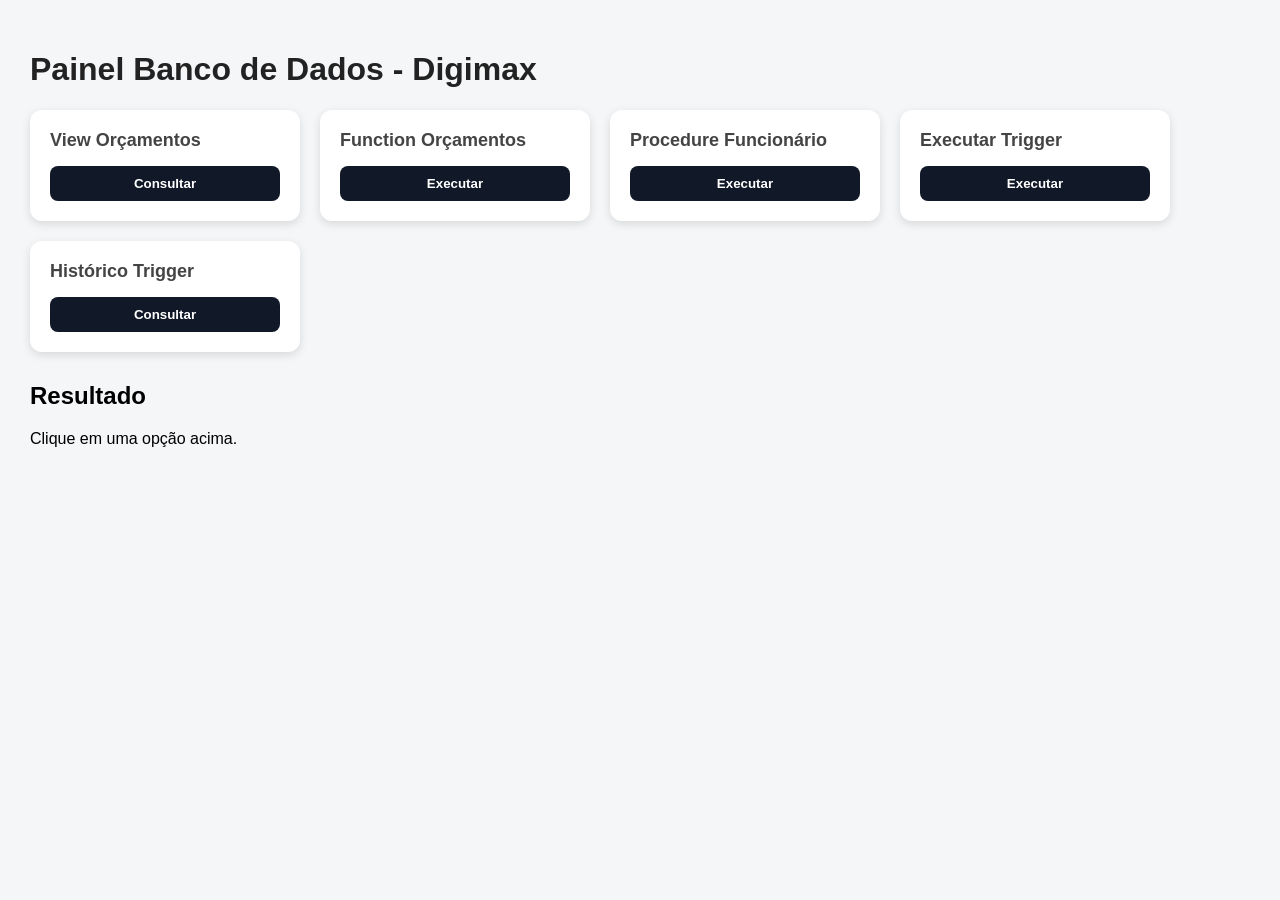
<file: PROJETO DIGIMAX/admin-banco.html>
<!DOCTYPE html>
<html lang="pt-BR">
<head>
  <meta charset="UTF-8">
  <title>Admin Banco - Digimax</title>

  <style>
    body {
      font-family: Arial, sans-serif;
      background: #f4f6f8;
      margin: 0;
      padding: 30px;
    }

    h1 {
      color: #222;
    }

    .cards {
      display: flex;
      gap: 20px;
      margin-bottom: 30px;
      flex-wrap: wrap;
    }

    .card {
      background: white;
      padding: 20px;
      border-radius: 12px;
      box-shadow: 0 3px 10px rgba(0,0,0,0.12);
      width: 230px;
    }

    .card h2 {
      margin: 0;
      font-size: 18px;
      color: #444;
    }

    .card button {
      margin-top: 15px;
      width: 100%;
      padding: 10px;
      border: none;
      border-radius: 8px;
      background: #111827;
      color: white;
      cursor: pointer;
      font-weight: bold;
    }

    .card button:hover {
      background: #374151;
    }

    .resultado {
  margin-top: 20px;
}

    table {
      width: 100%;
      border-collapse: collapse;
      margin-top: 15px;
    }

    th {
      background: #111827;
      color: white;
      padding: 10px;
      text-align: left;
    }

    td {
      padding: 10px;
      border-bottom: 1px solid #ddd;
    }

    tr:hover {
      background: #f1f1f1;
    }
  </style>
</head>

<body>

  <h1>Painel Banco de Dados - Digimax</h1>

  <div class="cards">

    <div class="card">
      <h2>View Orçamentos</h2>
      <button onclick="carregarDados('/admin-bd/view-orcamentos')">
        Consultar
      </button>
    </div>

    <div class="card">
      <h2>Function Orçamentos</h2>
      <button onclick="carregarDados('/admin-bd/function-orcamentos')">
        Executar
      </button>
    </div>

    <div class="card">
      <h2>Procedure Funcionário</h2>
      <button onclick="carregarDados('/admin-bd/procedure-funcionario')">
        Executar
      </button>
    </div>

    <div class="card">
    <h2>Executar Trigger</h2>
    <button onclick="executarTrigger()">
        Executar
    </button>
</div>

<div class="card">
    <h2>Histórico Trigger</h2>
    <button onclick="carregarDados('/admin-bd/trigger-orcamento')">
        Consultar
    </button>
</div>

  </div>

  <div class="resultado">
    <h2 id="titulo">Resultado</h2>
    <div id="conteudo">
      Clique em uma opção acima.
    </div>
  </div>

  <script>
    const API = "http://localhost:8080";

    async function carregarDados(rota) {
      const conteudo = document.getElementById("conteudo");
      conteudo.innerHTML = "Carregando...";

      try {
        const resposta = await fetch(API + rota);
        const dados = await resposta.json();

        if (!dados || dados.length === 0) {
          conteudo.innerHTML = "Nenhum dado encontrado.";
          return;
        }

        montarTabela(dados);

      } catch (erro) {
        conteudo.innerHTML = "Erro ao buscar dados do back-end.";
        console.error(erro);
      }
    }

    function montarTabela(dados) {
      const conteudo = document.getElementById("conteudo");

      const colunas = Object.keys(dados[0]);

      let html = "<table><thead><tr>";

      colunas.forEach(coluna => {
        html += `<th>${coluna}</th>`;
      });

      html += "</tr></thead><tbody>";

      dados.forEach(item => {
        html += "<tr>";

        colunas.forEach(coluna => {
          html += `<td>${item[coluna] ?? ""}</td>`;
        });

        html += "</tr>";
      });

      html += "</tbody></table>";

      conteudo.innerHTML = html;
    }
  </script>

</body>
</html>
</file>
